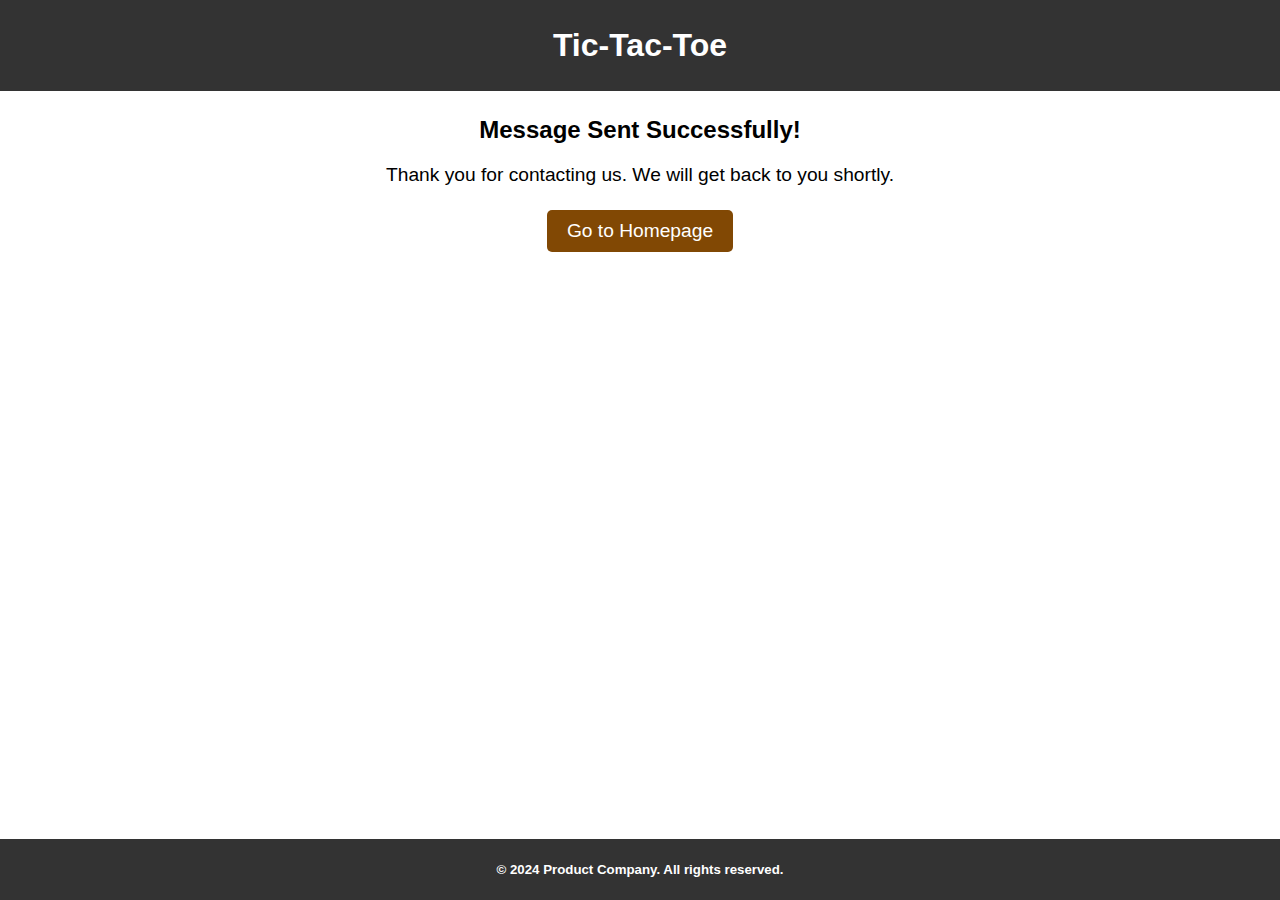
<file: support.html>
<!DOCTYPE html>
<html lang="en">
<head>
  <meta charset="UTF-8">
  <meta name="viewport" content="width=device-width, initial-scale=1.0">
  <title>Message</title>
  <!-- <link rel="stylesheet" href="css/style.css"> -->
  <style>
    /* Reset styles */
* {
  box-sizing: border-box;
  margin: 0;
  padding: 0;
}

/* Global styles */
body {
  font-family: Arial, sans-serif;
  line-height: 1.6;
}

header {
  background-color: #333;
  color: #fff;
  padding: 20px 0;
  text-align: center;
}

h1 {
  font-size: 2rem;
}

main {
  padding: 20px;
}

section {
  margin-bottom: 20px;
}

h2 {
  font-size: 1.5rem;
  margin-bottom: 10px;
}

p {
  font-size: 1.2rem;
  margin-bottom: 20px;
}

button {
  padding: 10px 20px;
  font-size: 1.2rem;
  background-color: #814804;
  color: #fff;
  border: none;
  border-radius: 5px;
  cursor: pointer;
  transition: background-color 0.3s;
}

button:hover {
  background-color: #6a3a00;
}

footer {
  width: 100%;
  position: fixed;
  bottom: 0;
  background-color: #333;
  color: #fff;
  padding: 20px 0;
  text-align: center;
}

  </style>
</head>
<body>
  <header>
    <h1>Tic-Tac-Toe</h1>
    <!-- <nav>
      <ul>
        <strong>
          <li><a href="../html-project/homepage.html"><strong>Home</strong></a></li>
                <li><a href="../html-project/products.html"><strong>Products</strong></a></li>
                <li><a href="../html-project/reviews.html"><strong>Reviews</strong></a></li>
                <li><a href="../html-project/about.html"><strong>About</strong></a></li>
                <li><a href="../html-project/contact us.html"><strong>Contact Us</strong></a></li> Updated anchor tag 
      </strong>
      </ul>
    </nav> -->
  </header>

  <main style="text-align: center;">
    <section id="reviewsMessage" class="reviews-message">
      <h2 style="text-align: center;">Message Sent Successfully!</h2>
      <p style="text-align: center;">Thank you for contacting us. We will get back to you shortly.</p>
    </section>
    
    <!-- "Go to Homepage" button -->
    <a href="../Lovedeep Project/Index.html"><button id="goToHomepage">Go to Homepage</button></a>
  </main>

  <footer>

    <h5>&copy; 2024 Product Company. All rights reserved. </h5>
    <!-- <aside>
        <div class="social-media">

            <a href="../Desktop/html-project/images/facebook-icon.jpg" class="icon-facebook"></a>
            <a href="../Desktop/html-project/images/twitter-icon.jpg" class="icon-twitter"></a>
            <a href="../Desktop/html-project/images/instagram-icon.jpg" class="icon-instagram"></a>
    </aside> -->

    <!-- Additional social media icons -->
    </div>
</footer>
</body>
</html>
</file>
